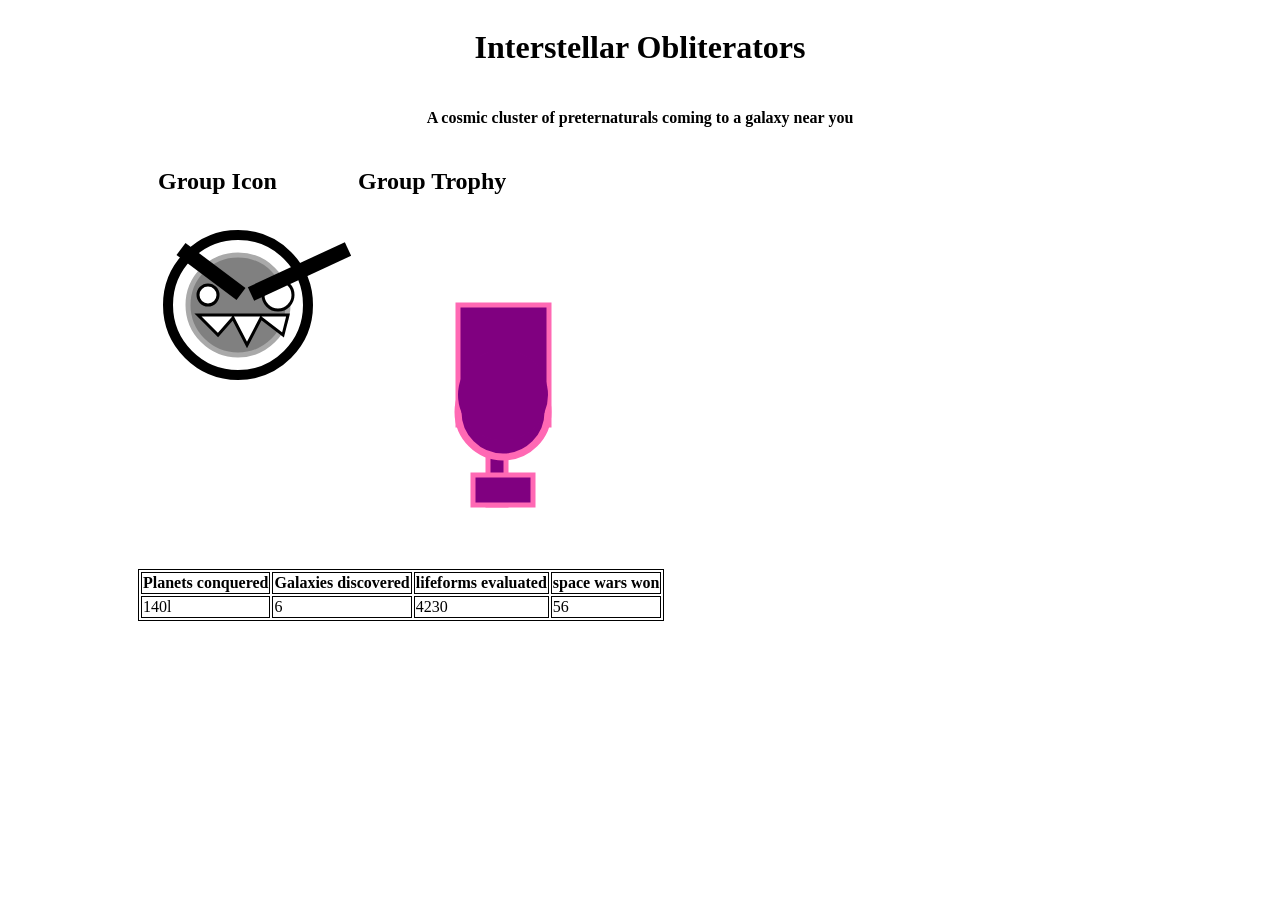
<file: index.html>
<!DOCTYPE html>
<html lang="en">
<head>
  <meta charset="UTF-8" />
  <link rel="stylesheet" href="styles.css">
</head>
<body>
 <div class="header">
   <div class="title">
     <h1>Interstellar Obliterators</h1>
   </div>
   <div class="bio">
     <p1><h4>A cosmic cluster of preternaturals coming to a galaxy near you
     </h4></p1>
   </div>
 </div>
  <div class="images">
      <div class="icon">
        <h2>Group Icon</h2>
          <svg width="200" height="170">
        <circle
          fill="white"
          stroke="black"
          stroke-width="10"
          r="70"
          cx="80"
          cy="90"
        />
        <circle
          fill="grey"
          stroke="darkgrey"
          stroke-width="5"
          r="50"
          cx="80"
          cy="90"
        />
        <polygon
        fill="white"
        stroke="black"
        stroke-width="3"
        points="
          40,100
          60,120
          75,103
          89,130
          103,103
          125,120
          130,100
        "
      />
      <circle
          fill="white"
          stroke="black"
          stroke-width="3"
          r="10"
          cx="50"
          cy="80"
        />
        <circle
          fill="white"
          stroke="black"
          stroke-width="3"
          r="15"
          cx="120"
          cy="80"
        />
        <line
        x1="23"
        y1="34"
        x2="83"
        y2="79"
        stroke="black"
        stroke-width="15"
      />

        <line
        x1="190"
        y1="34"
        x2="93"
        y2="79"
        stroke="black"
        stroke-width="15"
      />
      </svg>
    </div>

    <div class="trophy">
      <p1><h2>Group Trophy</h2></p1>

      <svg width="200" height="300">
      
          <rect
        x="130"
        y="190"
        width="18"
        height="100"
        fill="purple"
        stroke="hotpink"
        stroke-width="5"
      />
          <rect
        x="115"
        y="260"
        width="60"
        height="30"
        fill="purple"
        stroke="hotpink"
        stroke-width="5"
      />
        <rect
        x="100"
        y="90"
        width="91"
        height="120"
        fill="purple"
        stroke="hotpink"
        stroke-width="5"
      />
      <circle
          fill="purple"
          stroke="hotpink"
          stroke-width="7"
          r="45"
          cx="145"
          cy="197"
        />
        <circle
          fill="purple"
          stroke="none"
          r="45"
          cx="145"
          cy="180"
        />
      </svg>
    </div>
  </div>
</body>

<table>
  <tr>
    <th>Planets conquered</th>
    <th>Galaxies discovered</th>
    <th>lifeforms evaluated</th>
    <th>space wars won</th>
  </tr>
  <tr>
    <td>140l</td>
    <td>6</td>
    <td>4230</td>
    <td>56</td>
  </tr>
</table>
</file>
<file: styles.css>
.icon {
    margin-left: 150px;
   justify-content: center;
}

.header {
    justify-content: center;
}

.title {
    display: flex;
    justify-content: center;
}

.bio {
    display: flex;
    justify-content: center;
}


table, td, th {
  border: 1px solid black;
  margin-top: 50px;
  margin-left: 130px;
}

.images {
    display: flex;
}
</file>
